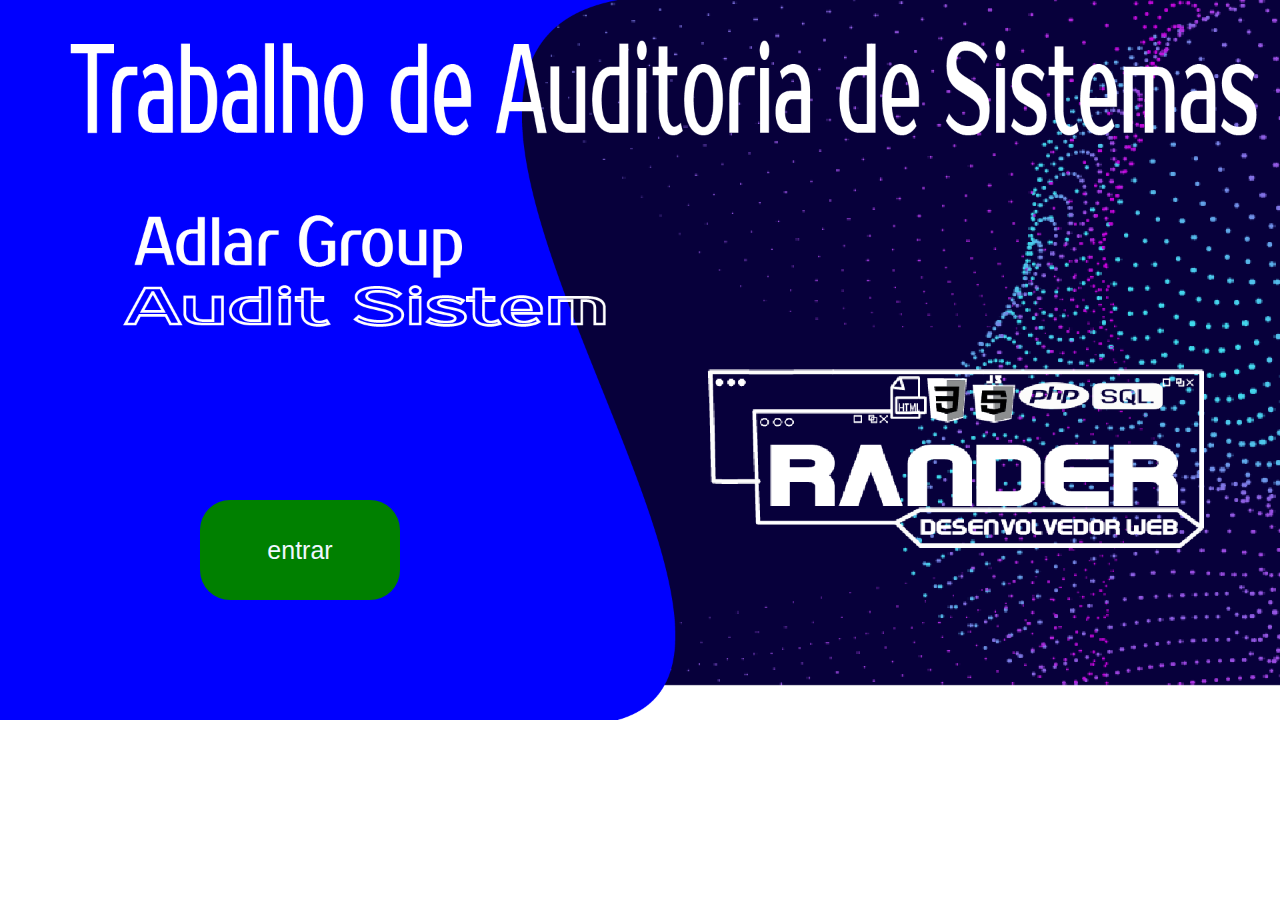
<file: index.html>
<!DOCTYPE html>
<html lang="en">
<head>
    <meta charset="UTF-8">
    <meta http-equiv="X-UA-Compatible" content="IE=edge">
    <meta name="viewport" content="width=device-width, initial-scale=1.0">
    <link rel="stylesheet" href="style2.css">
    <title>Document</title>
</head>
<body class="container">
<a href="redirect.html"><button>entrar</button></a>
</body>
</html>
</file>
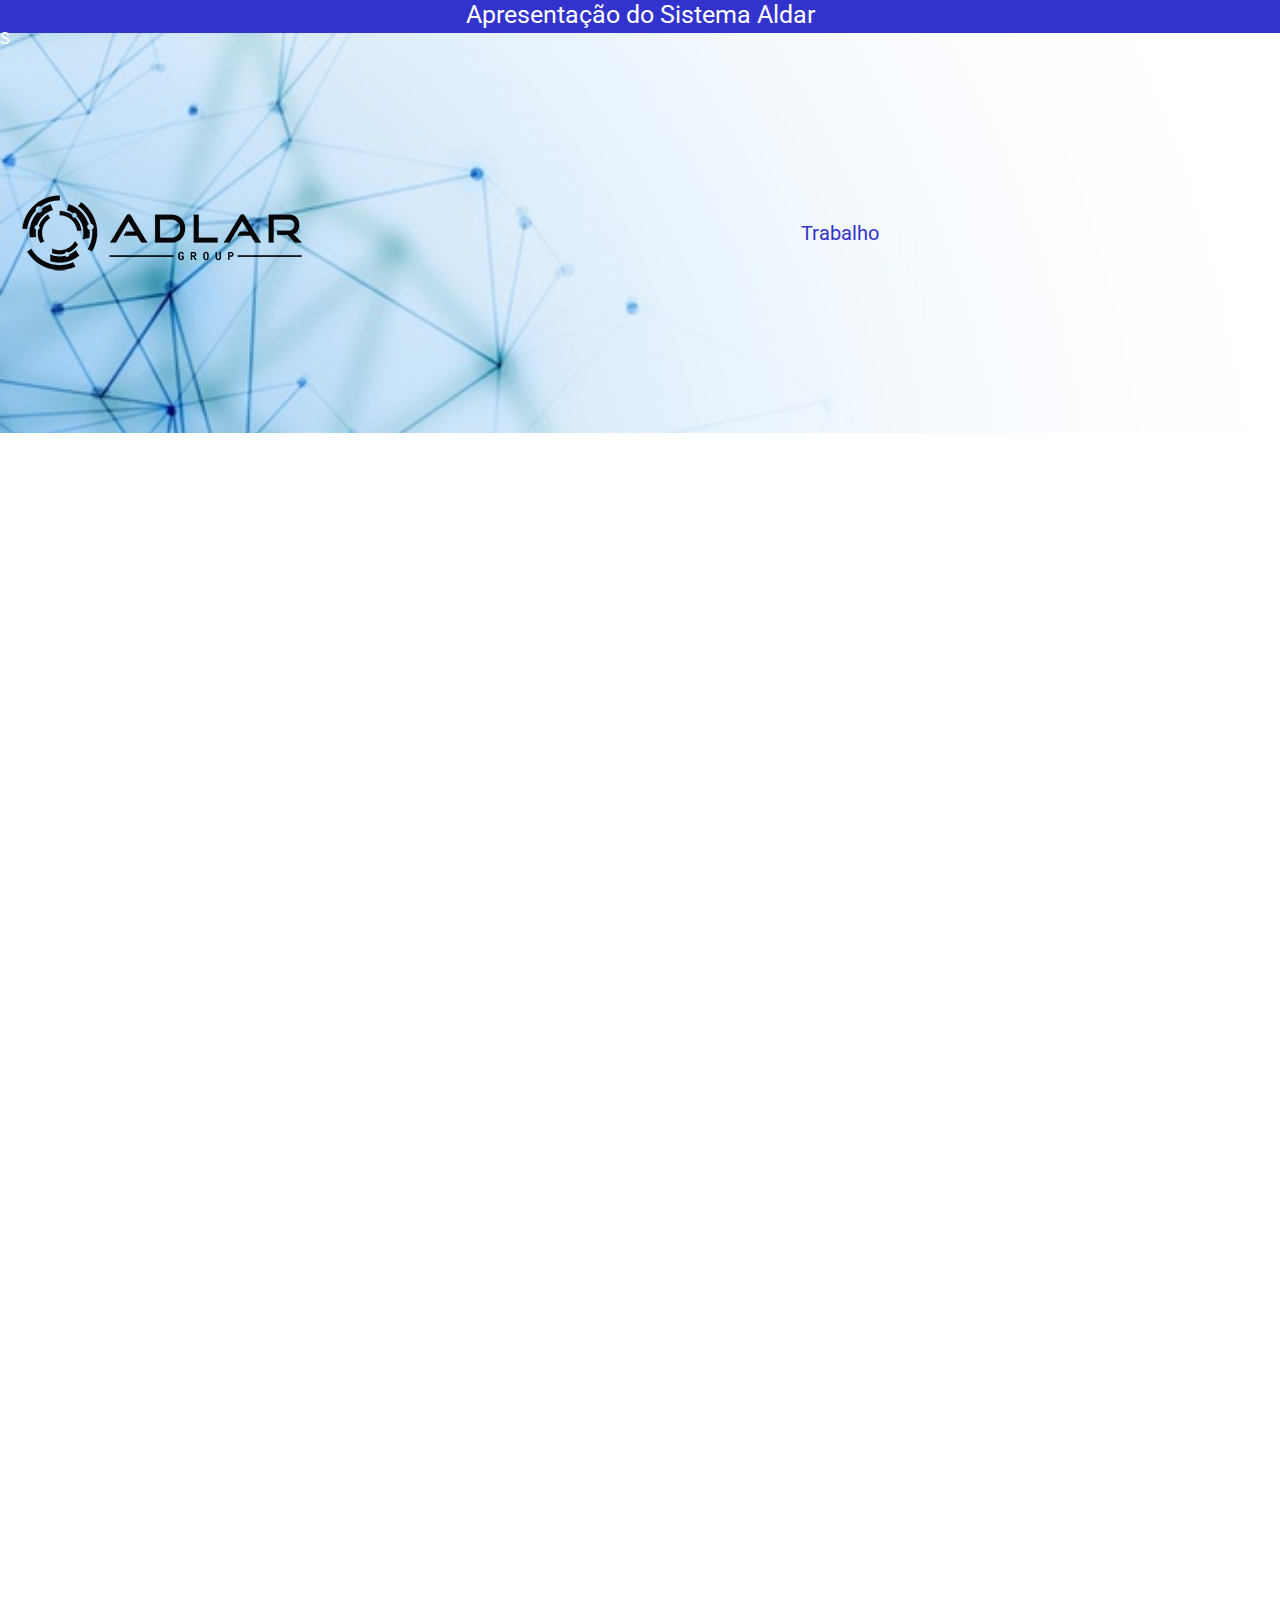
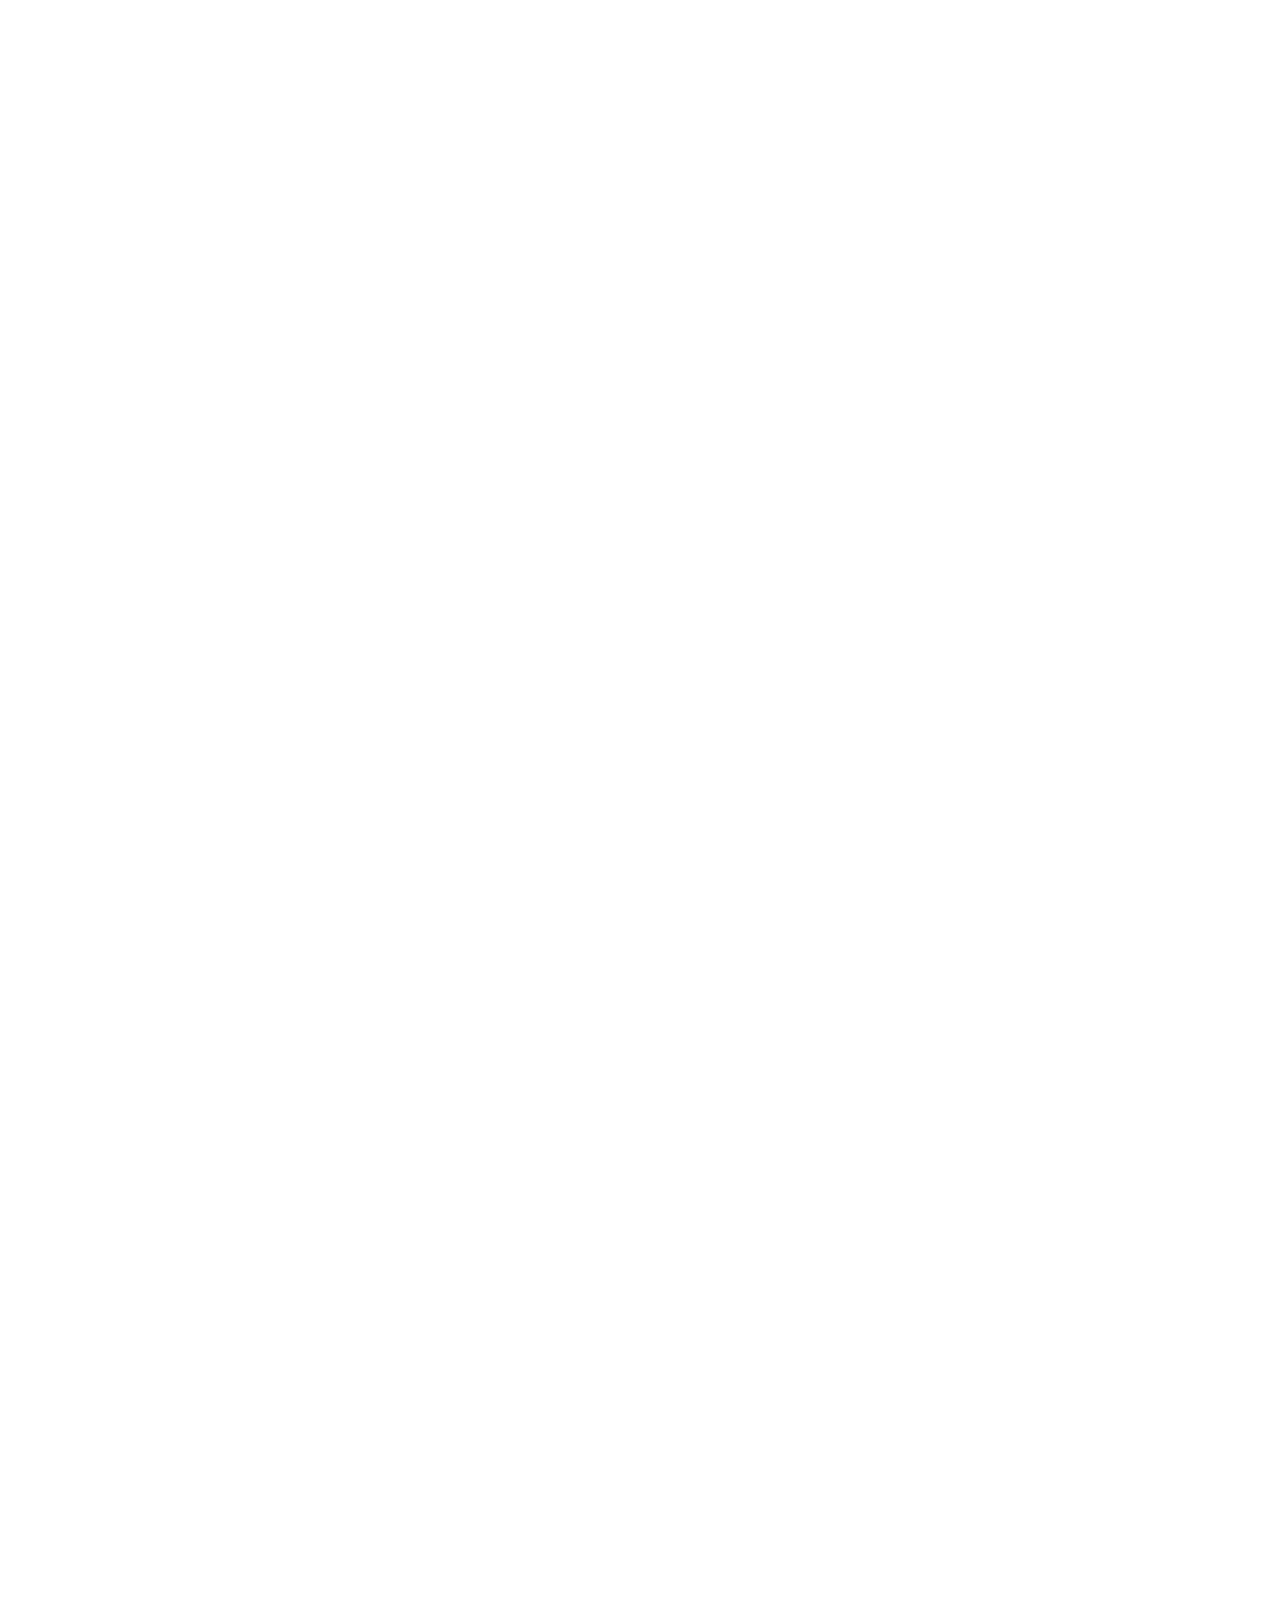
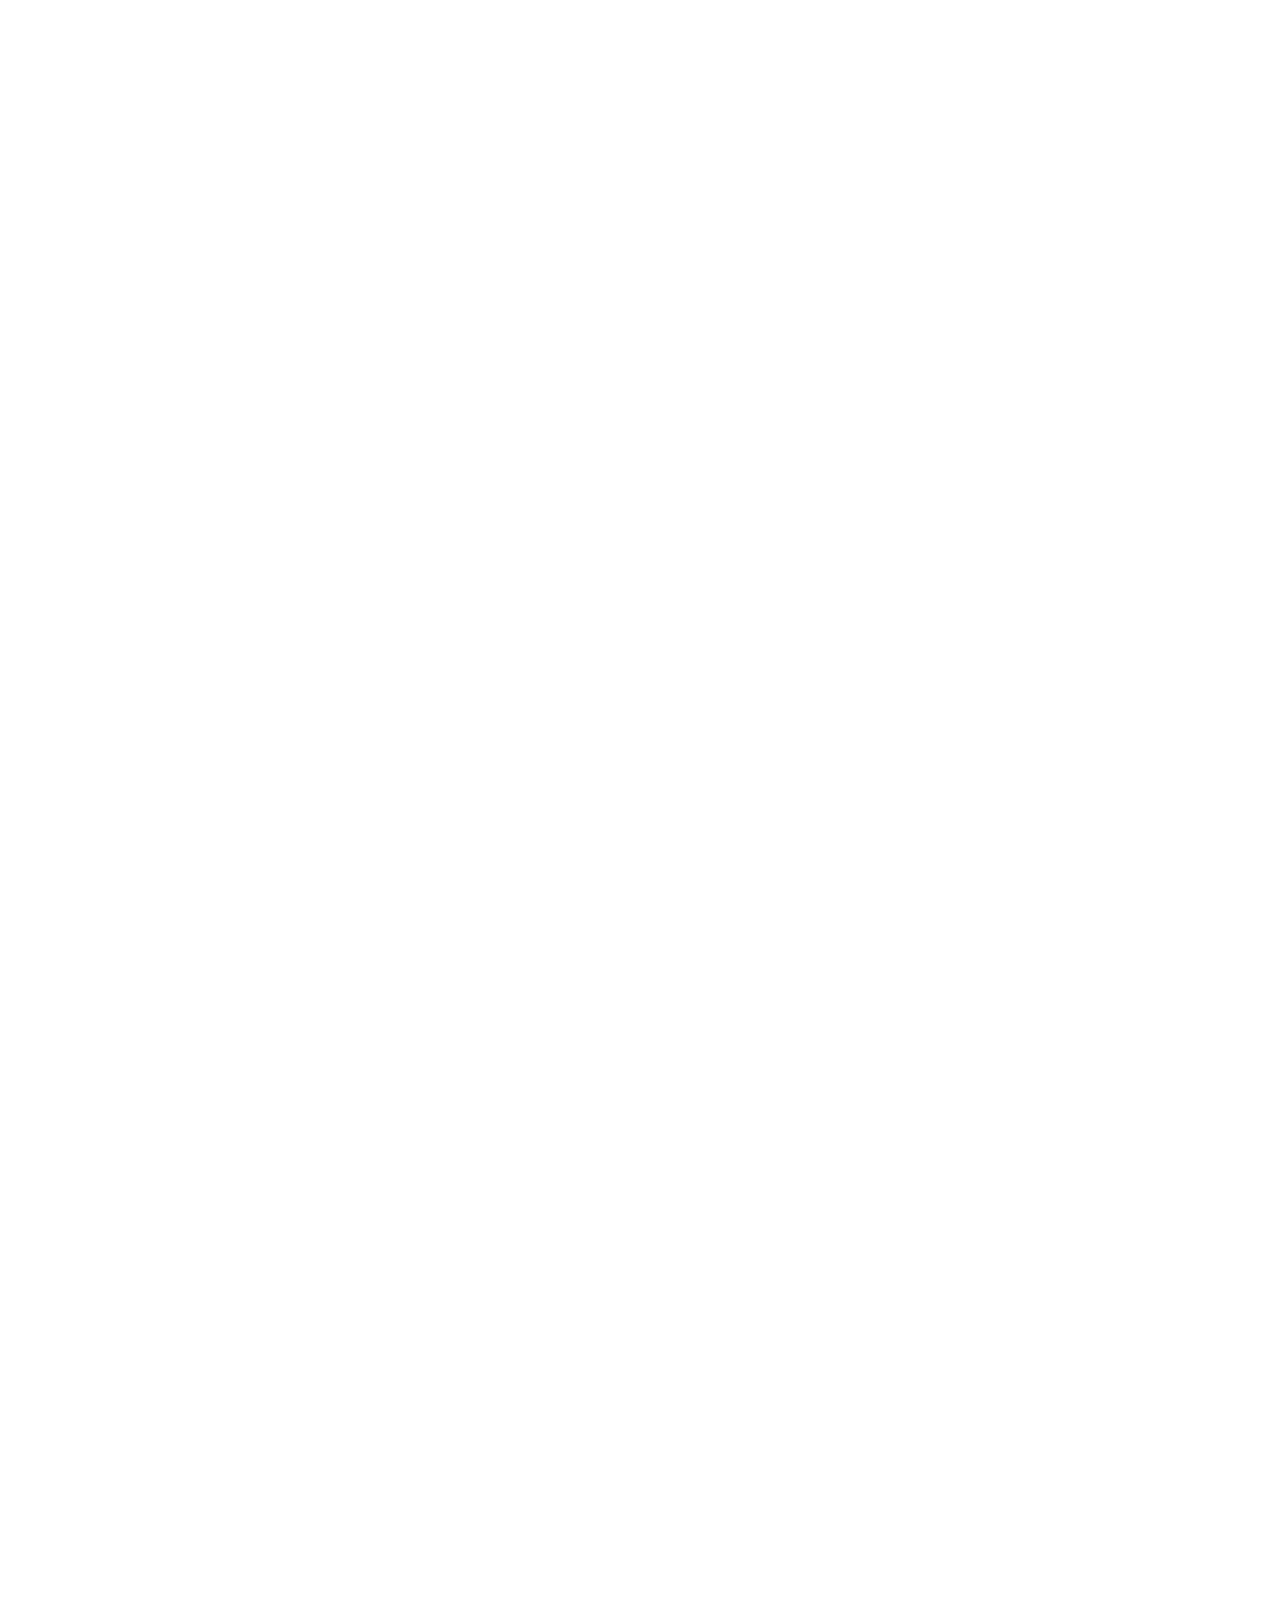
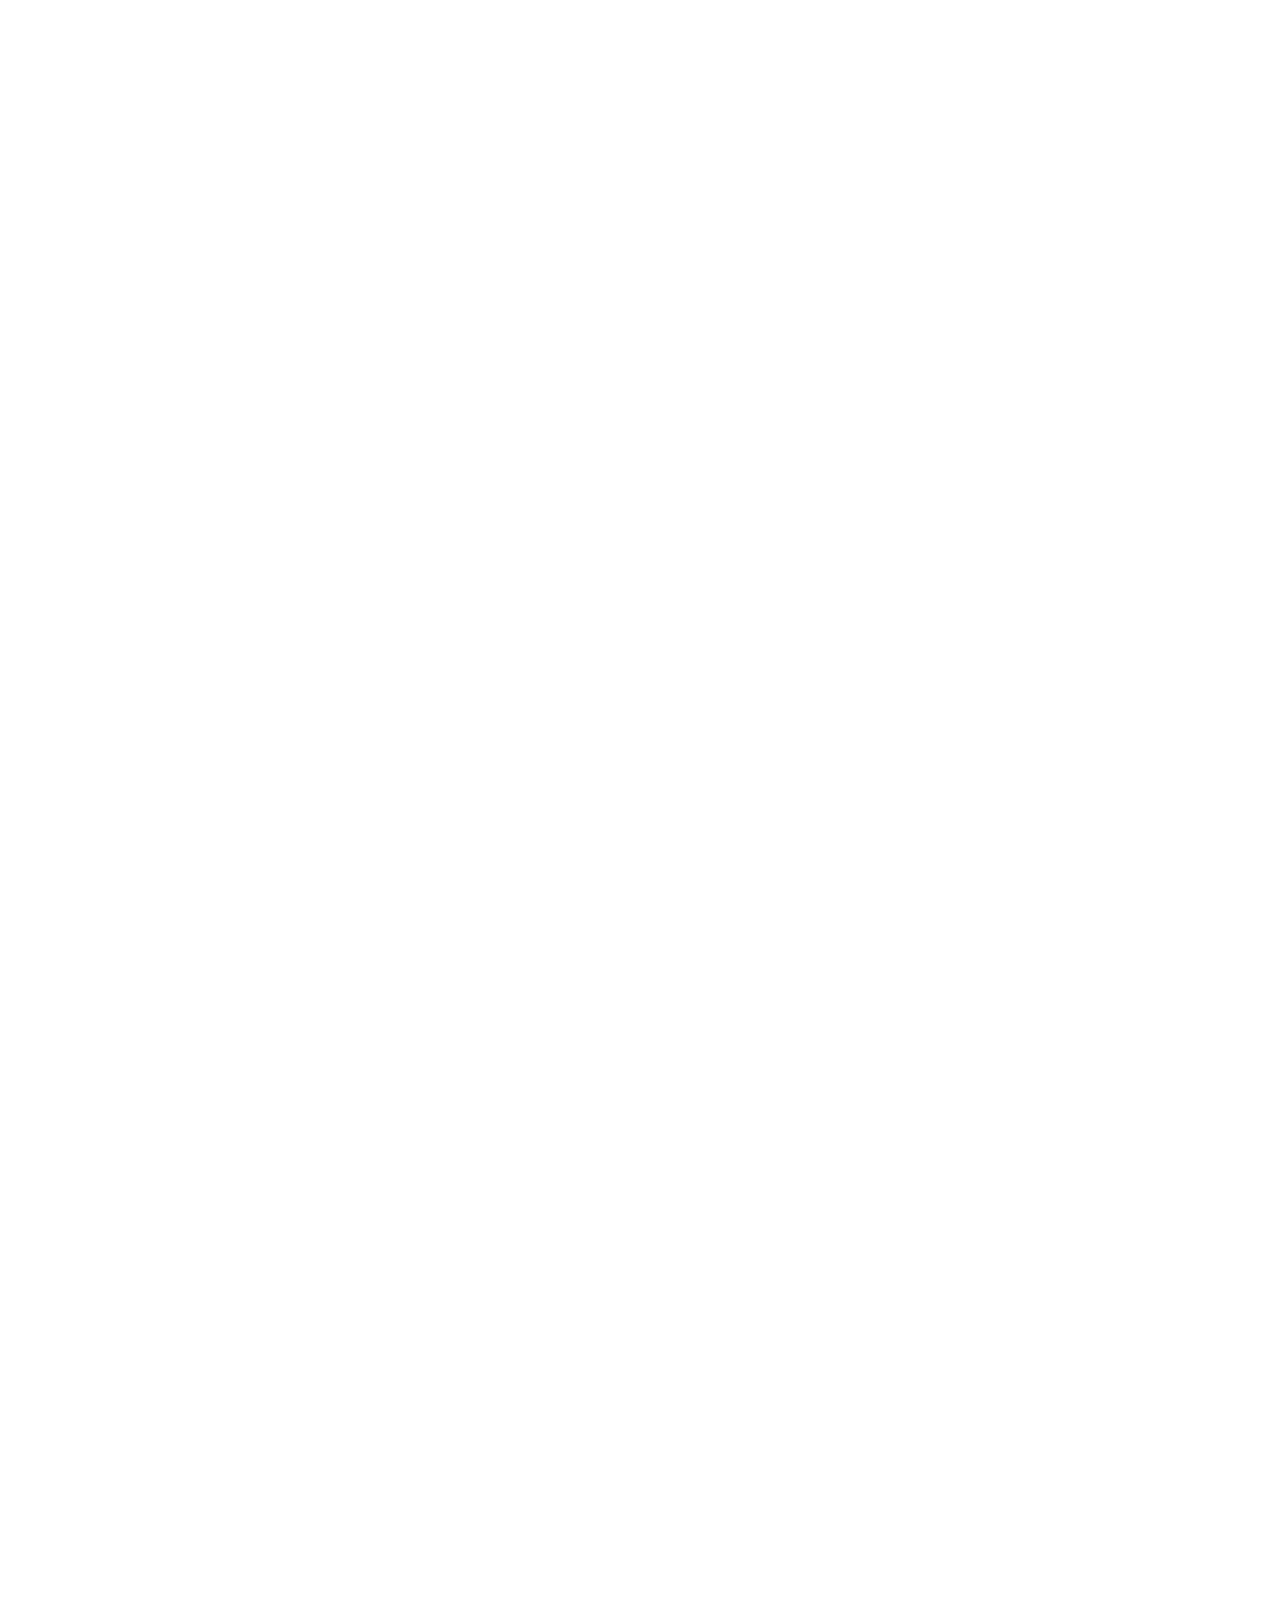
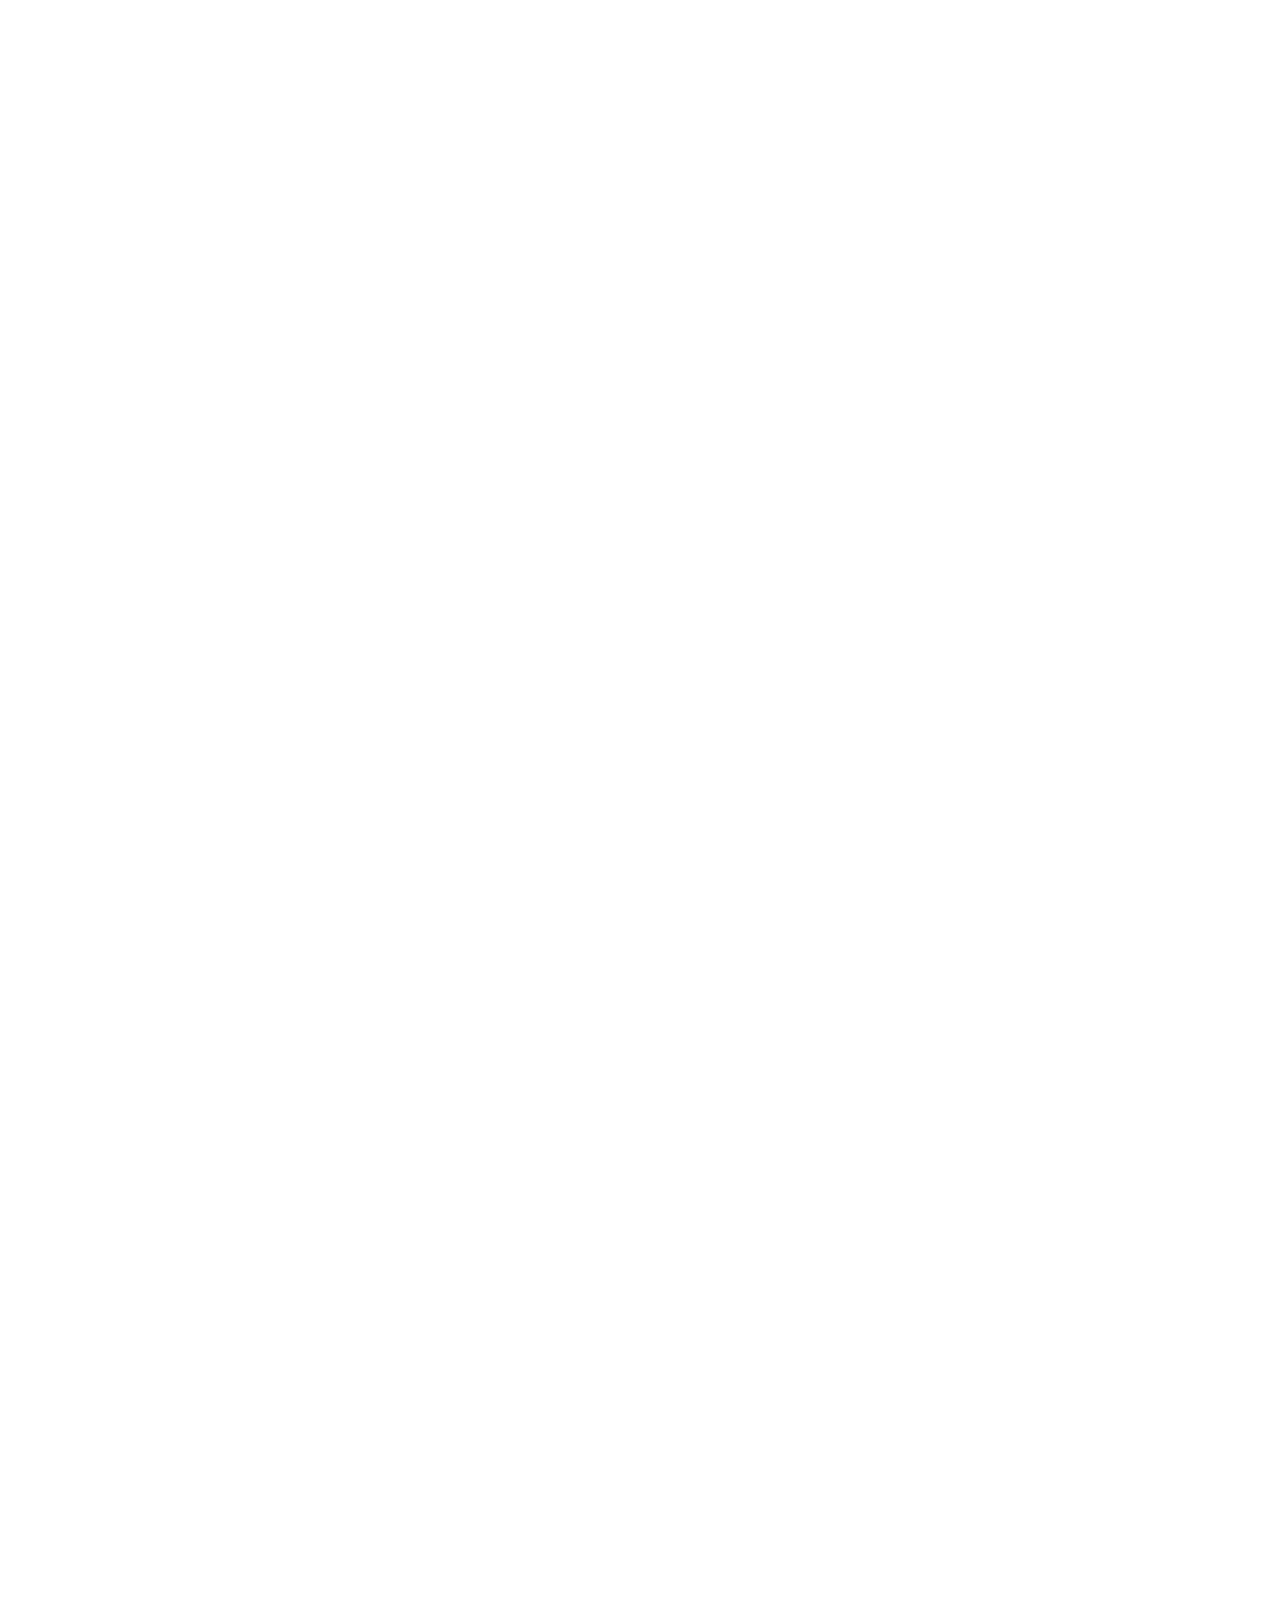
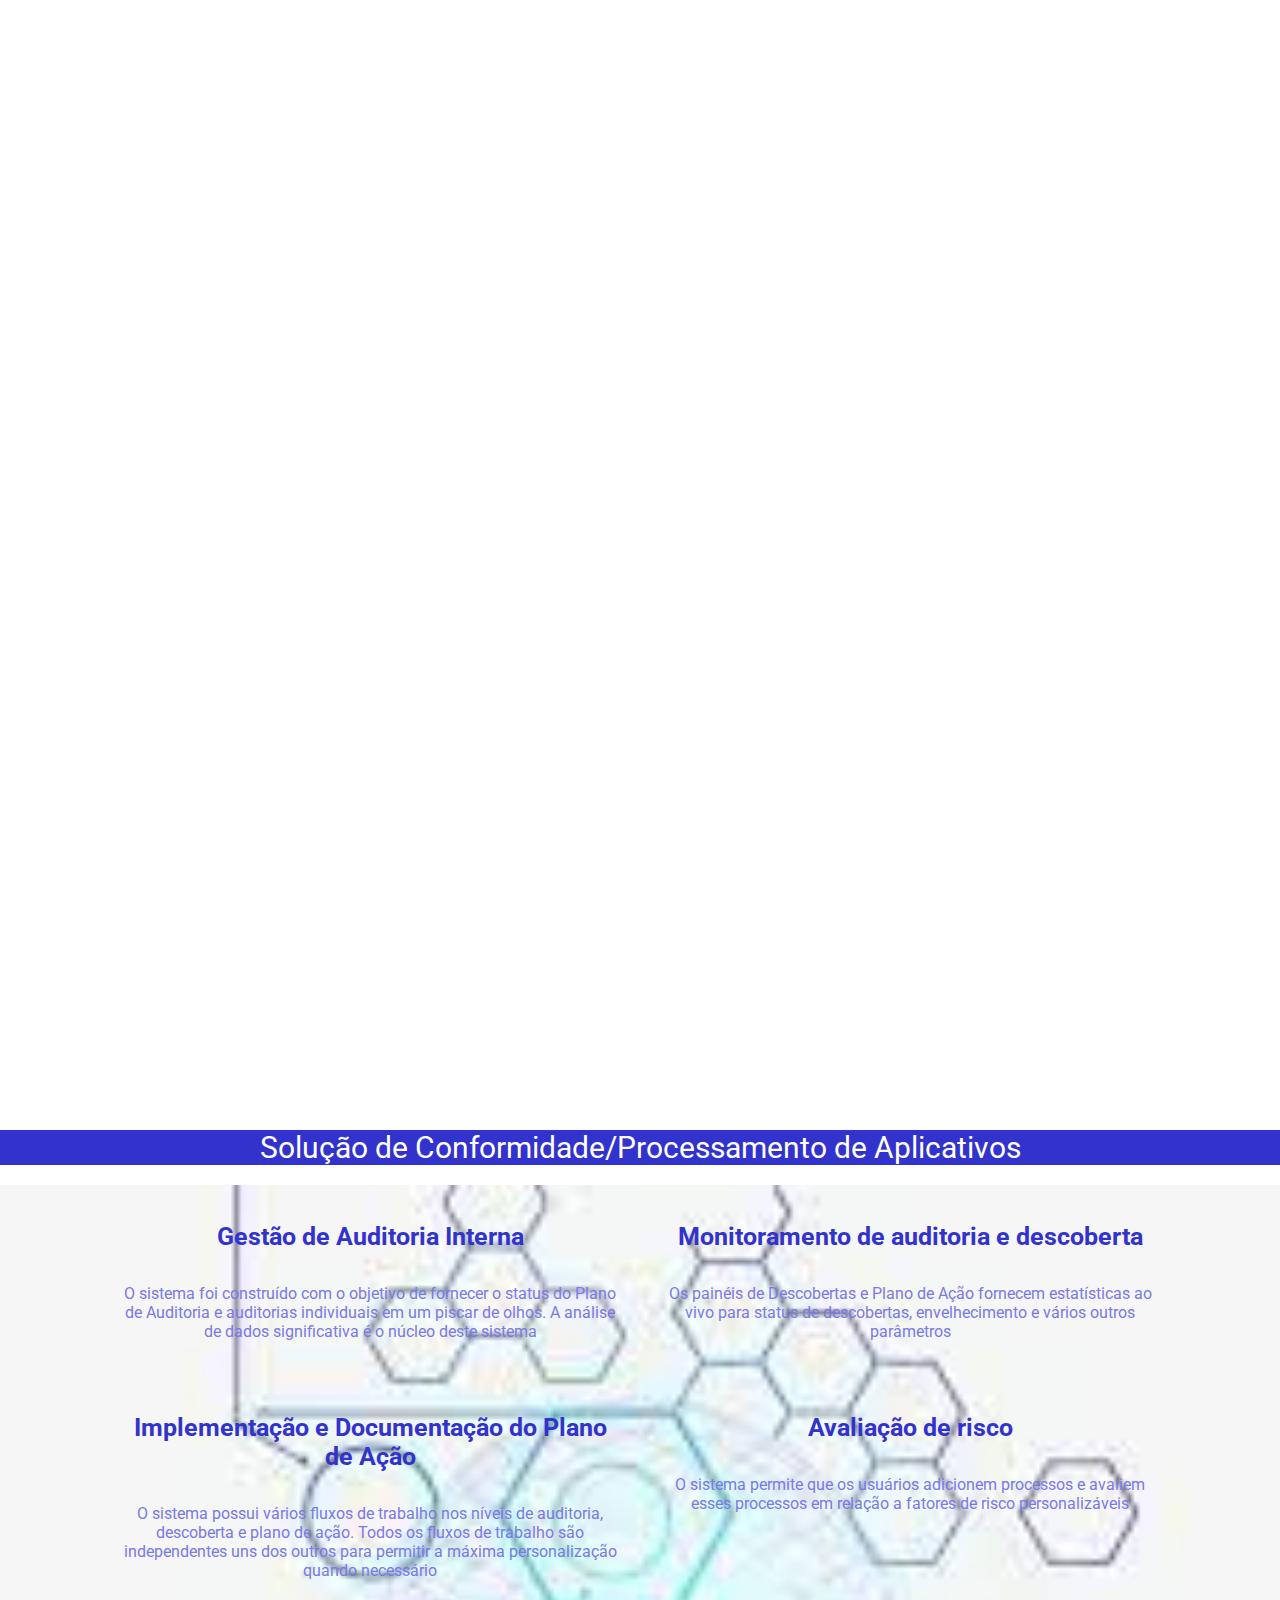
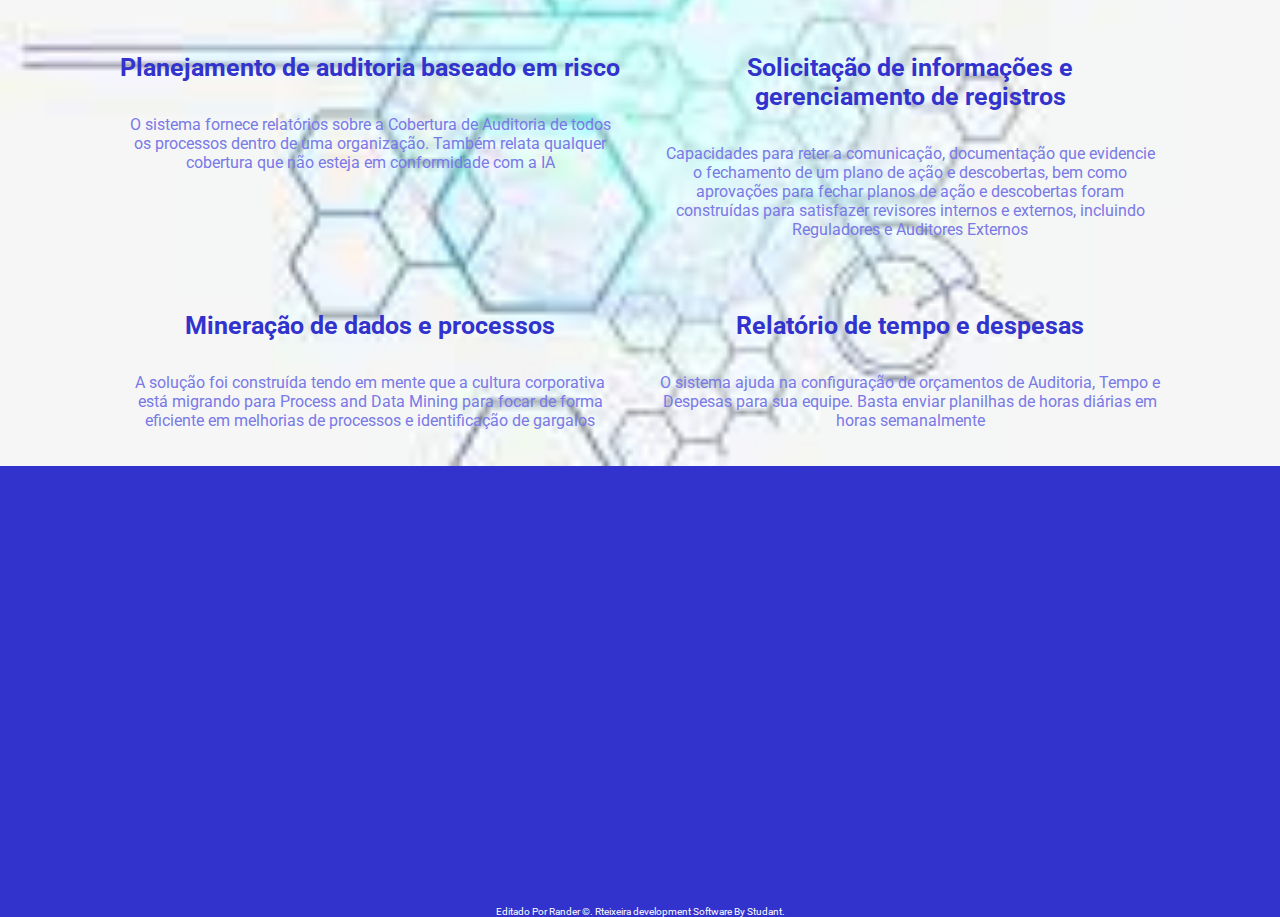
<file: inicial.html>
<!DOCTYPE html>
<html lang="pt-br">

<head>
    <meta charset="UTF-8">
    <meta http-equiv="X-UA-Compatible" content="IE=edge">
    <meta name="viewport" content="width=device-width, initial-scale=1.0">
    <link rel="stylesheet" href="style.css">
    <link rel="preconnect" href="https://fonts.googleapis.com">
    <link rel="preconnect" href="https://fonts.gstatic.com" crossorigin>
    <link
        href="https://fonts.googleapis.com/css2?family=Roboto:ital,wght@0,100;0,300;0,400;0,500;0,700;1,100;1,300;1,400;1,500;1,700&display=swap"
        rel="stylesheet">
    <title>Document</title>
</head>

<body>
    
    <header>
      
        
    </div>
    <div class="cabecalho">Apresentação do Sistema Aldar</div>
        S
    </header>
    <section class="banner">
        <div class="logo"><img src="adlar-group-logo-white.png" alt=""></div>
        <div class="apresentacao"></div>
    </section>
    <section class="services">
        <div class="servico">
            <div class="image"><img src="seguranca.png" alt=""></div>
            <div class="text">
                <h1>Avaliação de Riscos</h1>
                <p>A avaliação de riscos consiste em
                    comparar os resultados da análise de riscos com os critérios de riscos para determinar
                    se o risco é aceitável. Isto envolve avaliar o nível de risco a fim de subsidiar a
                    tomada de decisão e determinar a ordem de prioridade de tratamento dos riscos</p>
            </div>
        </div>
        <div class="servico">
            <div class="image"><img src="plano.png" alt=""></div>
            <div class="text">
                <h1>Desenvolvimento do Plano de Auditoria Interna</h1>
                <p>Um programa de auditoria, também chamado de plano de auditoria, é um plano de
                    ação que documenta quais procedimentos um auditor seguirá para validar se uma
                    organização cumpre os regulamentos de conformidade.</p>
            </div>
        </div>
        <div class="servico">
            <div class="image"><img src="gestao.png" alt=""></div>
            <div class="text">
                <h1>Gestão do Plano de Auditoria Interna</h1>
                <p>O processo de auditoria interna visa desenvolver um plano
                    de ação que auxilie os gestores administrativos a alcançarem
                    os objetivos traçados pela organização. O auditor interno assume
                    a importante responsabilidade de avaliar os controles contábeis, financeiros e
                    operacionais da empresa</p>
            </div>
        </div>
        <div class="servico">
            <div class="image"><img src="localizacao.png" alt=""></div>
            <div class="text">
                <h1>Monitoramento do Plano de Ação</h1>
                <p>Os planos de ação dos objetivos estratégicos da
                    Ampla são monitorados de três formas. Semanalmente, cada projeto estratégico se
                    reúne para realizar o acompanhamento das ações estabelecidas para o mesmo. Além
                    dos componentes do grupo, participam também os diretores responsáveis pelos mesmos.</p>
            </div>
        </div>
        <div class="servico">
            <div class="image"><img src="fluxo.png" alt=""></div>
            <div class="text">
                <h1>Fluxo de trabalho</h1>
                <p>Fluxo de trabalho também conhecido como workflow
                    é o modo como os processos são realizados em uma empresa. Ele consiste em atividades realizadas
                    em uma organização a partir de
                    um padrão repetível e sequencial. </p>
            </div>
        </div>
        <div class="servico">
            <div class="image"><img src="proces.png" alt=""></div>
            <div class="text">
                <h1>Processamento e conformidade de aplicativos</h1>
                <p>Auxiliar empresas a alcançarem
                    integridade, segurança e disponibilidade de sistemas de informação e dados confidenciais, fornecendo
                    um
                    conjunto de regras e diretrizes que as ajudam no sentido de proteção. </p>
            </div>
        </div>
        <div class="servico">
            <div class="image"><img src="analize.png" alt=""></div>
            <div class="text">
                <h1>Análise de Dados</h1>
                <p>Análise de dados é o processo de aplicação de técnicas estatísticas
                    e lógicas para avaliar informações obtidas
                    a partir de determinados processos. O principal objetivo da prática é extrair
                    informações úteis a partir dos dados. </p>
            </div>
        </div>




    </section>
    <!--aqui muda a secao-->
    <section class="telas" data-anime="left">
        <div class="cabecalho">Estrutura do Sistema</div>
        <div class="imgEstr" style="background-image: url('estrutura.jpg');"></div>
        <div class="textTela">
            <div class="texto">
                <div class="bola"></div>O sistema permite que os usuários adicionem processos
                e avaliem esses processos em relação a fatores de risco personalizáveis
            </div>
            <div class="texto">
                <div class="bola"></div>Os processos de pontuação de risco e avaliação de risco podem acomodar
                políticas e diretrizes de usuários na organização
            </div>
            <div class="texto">
                <div class="bola"></div> O sistema fornece análise de dados ao vivo e resume os resultados. Todos os
                gráficos, uma vez clicados, levam o usuário a dados subjacentes
                pertencentes ao componente específico do gráfico. Os gráficos podem ser exportados e utilizados em
                relatórios externos
            </div>

        </div>




    </section>
    <div class="espaco"></div>
    <section class="telas" data-anime="rigth">
        <div class="cabecalho">Gestão do Plano de Auditoria Interna</div>
        <div class="imgEstr" style="background-image: url('gestaodeauditoria.jpg');"></div>
        <div class="textTela">
            <div class="texto">
                <div class="bola"></div>O sistema fornece o status dos Planos de Auditoria e auditorias individuais em
                um piscar de olhos. A análise de dados significativa é o núcleo deste sistema
            </div>
            <div class="texto">
                <div class="bola"></div>Vários painéis foram criados para fornecer gerenciamento com dados sob vários
                parâmetros
            </div>
            <div class="texto">
                <div class="bola"></div> O sistema tem a capacidade de fornecer estatísticas do ponto de
                lista do proprietário do processo/departamento,
                classificações de risco, cronogramas
                e comparativos. Os painéis podem ser
                personalizados e retratam dados ao vivo
            </div>

        </div>

    </section>






    <div class="espaco"></div>
    <section class="telas" data-anime="rigth">
        <div class="cabecalho">Localização e gerenciamento e monitoramento do plano de ação</div>
        <div class="imgEstr" style="background-image: url('local.jpg');"></div>
        <div class="textTela">
            <div class="texto">
                <div class="bola"></div>Os painéis de Descobertas e Plano de Ação fornecem estatísticas ao vivo do
                status
                das descobertas, envelhecimento e vários outros parâmetros
            </div>
            <div class="texto">
                <div class="bola"></div>Essas análises e recursos ajudam a gestão a se concentrar em áreas com maior
                retorno ou
                maior apetite por melhorias
            </div>
            <div class="texto">
                <div class="bola"></div>Análise de dados e gráficos podem ser criados para destacar o status das
                descobertas
                para cada departamento por meio de opções de filtragem
                fáceis de usar. Uma vez clicado, todos os gráficos levam a tabelas de dados que suportam esses gráficos
            </div>

        </div>

    </section>








    <div class="espaco"></div>
    <section class="telas" data-anime="left">
        <div class="cabecalho">Análise de dados</div>
        <div class="imgEstr" style="background-image: url('analise.jpg');"></div>
        <div class="textTela">
            <div class="texto">
                <div class="bola"></div>O sistema permite que os usuários adicionem processos e avaliem o risco que
                esses
                processos têm em relação a fatores de risco personalizáveis
            </div>
            <div class="texto">
                <div class="bola"></div>Os processos de pontuação de risco e avaliação de risco no sistema podem
                acomodar políticas e diretrizes na organização
            </div>
            <div class="texto">
                <div class="bola"></div> O sistema fornece análise de dados ao vivo e resume os resultados. Todos os
                gráficos, uma vez clicados, levam o usuário a dados subjacentes
                pertencentes ao componente específico do gráfico. Os gráficos podem ser exportados e utilizados em
                relatórios externos
            </div>

        </div>

    </section>






    <div class="espaco"></div>
    <section class="telas"data-anime="left">
        <div class="cabecalho">Solução de Conformidade/Processamento de Aplicativos</div>
        <div class="imgEstr" style="background-image: url('solucao.jpg');"></div>
        <div class="textTela">
            <div class="texto">
                <div class="bola"></div>Esta solução destina-se às Autoridades de Conformidade e Licenciamento, bem como
                às instituições que aceitam candidaturas e aprovam as referidas candidaturas
            </div>
            <div class="texto">
                <div class="bola"></div>Os usuários em potencial incluem entidades governamentais que concedem várias
                licenças,
                institutos de educação e organizações que oferecem associações
            </div>


        </div>

    </section>

    <div class="espaco" ></div>
    <section class="telas"data-anime="left">
        <div class="cabecalho">Solicitação e retenção de arquivos</div>
        <div class="imgEstr" style="background-image: url('reter.jpg');"></div>
        <div class="textTela">
            <div class="texto">
                <div class="bola"></div>A solução fornece um portal online baseado em nuvem para solicitar e
                reter arquivos dentro de uma organização e com terceiros
            </div>



        </div>

    </section>
    <!--aqui muda a secao novamente-->
    <div class="espacofinal"></div>
    <div class="cabecalhofinal">Solução de Conformidade/Processamento de Aplicativos</div>

    <div class="partefinal">
        <div class="final">
            <h1>Gestão de Auditoria Interna</h1>
            <p>O sistema foi construído com o objetivo
                de fornecer o status
                do Plano de Auditoria e auditorias individuais em um
                piscar de olhos. A análise de dados significativa é o núcleo deste sistema</p>
        </div>


        <div class="final">
            <h1>Monitoramento de auditoria e descoberta</h1>
            <p>Os painéis de Descobertas e Plano de Ação fornecem estatísticas
                 ao vivo para status de descobertas, envelhecimento e vários outros parâmetros</p>
        </div>


        <div class="final">
            <h1>Implementação e Documentação do Plano de Ação</h1>
            <p>O sistema possui vários fluxos de trabalho nos níveis de auditoria, descoberta e plano de ação.
                 Todos os fluxos de trabalho são independentes uns dos outros para permitir a máxima personalização
                  quando necessário</p>
        </div>


        <div class="final">
            <h1>Avaliação de risco</h1>
            <p>O sistema permite que os usuários adicionem processos e avaliem esses processos em relação a 
                fatores de risco personalizáveis</p>
        </div>


        <div class="final">
            <h1>Planejamento de auditoria baseado em risco</h1>
            <p>O sistema fornece relatórios sobre a Cobertura de Auditoria de todos os processos dentro de uma organização.
                 Também relata qualquer cobertura que não esteja em conformidade com a IA</p>
        </div>
        <div class="final">
            <h1>Solicitação de informações e gerenciamento de registros</h1>
            <p>Capacidades para reter a comunicação, documentação que evidencie o fechamento de um plano de ação 
                e descobertas, bem como aprovações para fechar planos 
                de ação e descobertas foram construídas para satisfazer revisores internos e externos, 
                incluindo Reguladores e Auditores Externos</p>
        </div>
        <div class="final">
            <h1>Mineração de dados e processos</h1>
            <p>A solução foi construída tendo em mente que a cultura corporativa está migrando para Process and Data Mining para
                 focar de forma eficiente em melhorias de processos e identificação de gargalos</p>
        </div>
        <div class="final">
            <h1>Relatório de tempo e despesas</h1>
            <p>O sistema ajuda na configuração de orçamentos de Auditoria, Tempo e Despesas para sua equipe. 
                Basta enviar planilhas de horas diárias em horas semanalmente</p>
        </div>
    </div>
    <div class="container_joia"><div class="joia"></div></div>
    <footer>
        <div class="footerLeft" data-anime="left">
		<table>
		<tr>
		<th>
		<h1>Trabalho de Auditoria</h1>
		</th>
		</tr>
		
		<tr>
		<td>icon</td>
		<td>Rander Gabriel Batista Teixeira</td>
		</tr>
		
		<tr>
		<td>icon</td>
		<td>Cristiane </td>
		
		</tr>
		<tr>
		<td>icon</td>
		<td>6º GTI IF Goiano Campus Urutaí</td>
		</tr>
		
		<tr>
		<td>icon</td>
		<td>rander.teixeira@estudante.ifgoiano.edu.br</td>
		</tr>
		
		<tr>
		<td>icon</td>
		<td>https://www.adlargroup.com</td>
		</tr>
		</table>
		
		<div>Todos os Direitos reservados a Adlar Group</div>
		
		
		</div>
        <div class="footerRigth" data-anime="rigth">
		<div class="and_text"><h1>SOBRE TRABALHO</h1>
		<p>O trabalho foi feito com o intuito de mostrar como funciona e as principais funcionalidades de um software de  auditoria 
		com a integração da gestão dos processos de auditoria .</p>
		<div class="and_img"><img src="adlar-group-logo-white.png"</div>
		<div>
		<button class="and_btn" onclick="voltar()">topo</button>
		</div>
		
		</div>
		</div>
   
   </footer>
   <div class="edit">Editado Por Rander &copy. Rteixeira development Software By Studant.</div>
   
   <script src="script.js"></script>
</body>

</html>
</file>
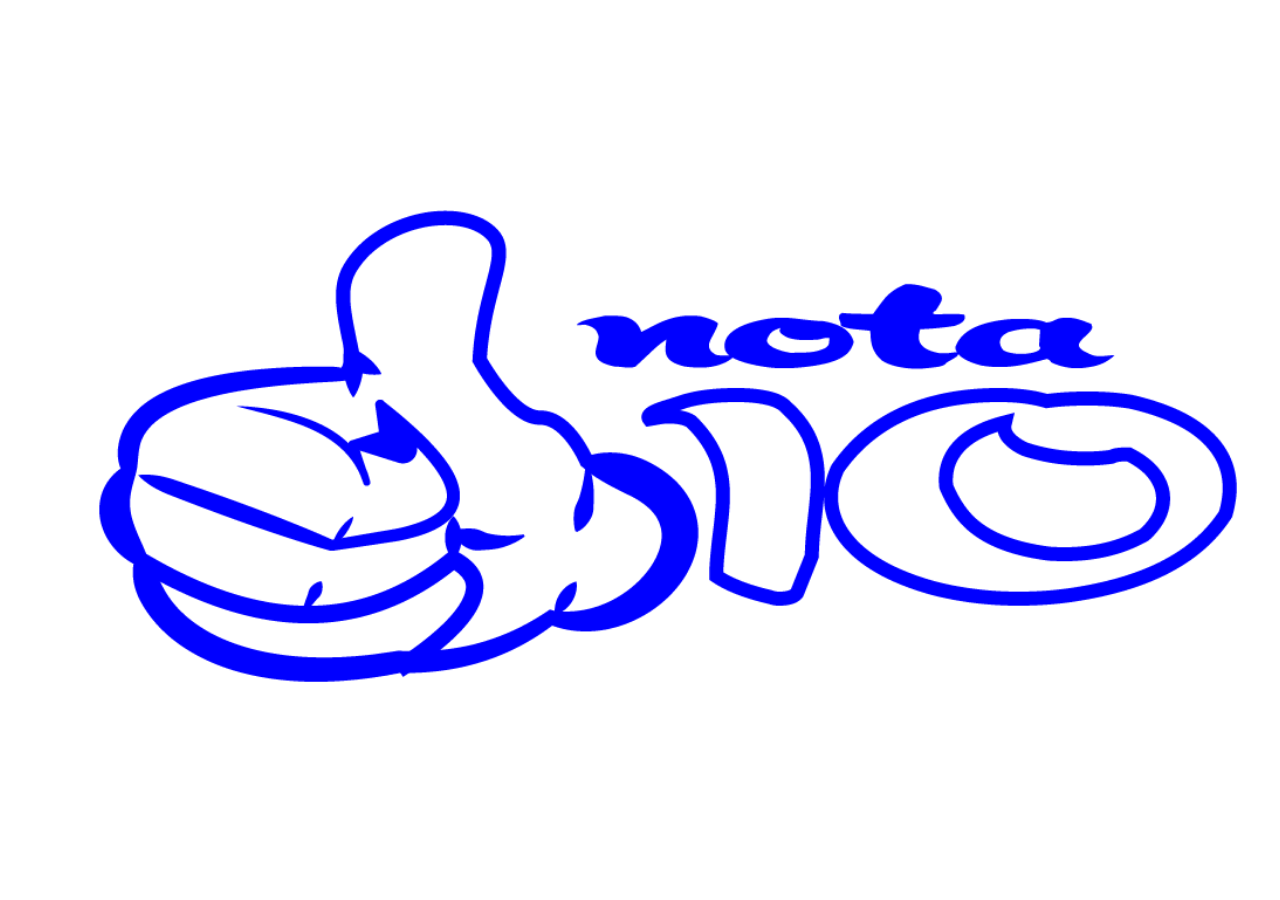
<file: redirect.html>
<html lang="en">
<head>
    <meta charset="UTF-8">
    <meta http-equiv="X-UA-Compatible" content="IE=edge">
    <meta name="viewport" content="width=device-width, initial-scale=1.0">
    <link rel="stylesheet" href="style2.css">
    <title>Document</title>
	<style>
	@keyframes pisca {
    0% { opacity: 0.3; }
    50%{ opacity:0.5};
    100% { opacity: 1; }
}
	.pisca{
	width:100%;
	height:100%;
	background-image:url('joia.png');
	background-size:cover;
	background-position:center;
	animation:pisca 2s infinite;
	}
	
	</style>
</head>
<body>
<div class="pisca">


</div>
</body>
<script>
setTimeout(function() {
    window.location.href="inicial.html";
}, 5000);

</script>
</html>
</file>
<file: style2.css>
.container{
    cursor:crosshair;
    
    background-image: url('index3.png');
    background-size:cover;
    background-position: top;
    background-repeat: no-repeat;
    
    
    
}
@keyframes fa-blink {
    0% { opacity: 0; }
    
    100% { opacity: 1; }
}
button{
   position: absolute;
   top: 500px;
   left: 200px;
   width: 200px;
   height: 100px;
   background-color: green;
   color: aliceblue;
   border-radius: 30px;
   font-size: 25px;
   border: none;
   outline: none;
  
   animation: fa-blink 5s ;
}
button:hover{
    background-color: aqua;
    color: blue;
}
</file>
<file: style.css>
/*animacao*/



body{
    
    margin: auto;
    font-family: 'Roboto', sans-serif;
    max-width: 100vw;
    overflow-x: hidden;
    
}
header{
    background-color: #3232CD;
    color: white;
    margin: 0;
}
.cabecalho{
    font-size: 25px;
    text-align: center;
}
.menu ul {
    display: flex;
    list-style: none;
    cursor: pointer;
}
.menu li{
    flex: 1;
    transition: all 0.5s;
    text-align: center;
    font-size: 15px;
}
.menu li:hover{
    background-color: white;
    color:  #3232CD;
    
}
.banner{
    display: flex;
    height: 400px;
    
    color: #3232CD;
    background-image: url('fundo.jpg');
    background-position: center;
    background-size: cover;
    justify-content: center;
    align-items: center;
    margin-top: -15px;
   
}
.logo{
    padding: 20px;
    width: 30%;

}
.espaco{
    width:100vw;
    height: 400px;
  
}
.apresentacao{
    width: 70%;
    text-align: center;
    padding: 20px;
    font-size: 20px;
}
.services{
    max-width: 100vw;
    overflow: hidden;
    display: flex;
    flex-wrap: wrap;
    align-items: center;
    justify-content: center;
    margin-top: -50px;
    transition: all ease 2s;
    margin-left: 2500px;

    
}
.servico{
    display:flex;
    flex-direction: column;
    align-items: center;
    
    margin: 10px;
    width: 300px;
    height: 400px;
    align-items: center;
    background-color: rgba(120, 138, 241, 0.295);
    border-radius: 10px;
    border-top:1px solid  rgba(255, 255, 255, 0.76) ;

}
.servico:hover{
background-color: rgba(120, 138, 241, 0.400);

}
.image{
    width: 100px;
    height: 100px;
    
    border-radius:50px ;
    
}
.image img{
    width: 80px;
    height: 80px;
    text-align: center;
}
.text{
    text-align: center;
}
.text p{
    color: #4d4dc4d5;
}
.text h1{
    color: #3232CD;
}
.telas{
    background-image: url('fundo.png');

    background-size: cover;
    background-repeat: no-repeat;
    width: 100%;
    height: 600px;

}

.imgEstr{
    width: 100%;
    height: 100%;
    
    background-size: cover;
    background-repeat: no-repeat;
    display: block;
    
}
.textTela{
    display: flex;
    flex-wrap: wrap;
    background-color: rgba(120, 138, 241, 0.295);
    border-radius: 10px;
    border-top:1px solid  rgba(116, 114, 245, 0.938) ;
    border-bottom:1px solid  rgba(116, 114, 245, 0.938) ;
    
    
}.bola{
    width: 30px;
    height: 30px;
    border-radius: 50px;
    background-image: url('iconr.png');
    margin-bottom: 10px;

}
.texto{
    display: flex;
    flex-direction: column;

    align-items: center;
    flex: 1;
    
    padding: 20px;
    text-align: center;
    
    color: #3232CD;
    margin: 20px;
}
.espacofinal{
    width:100%;
    height: 200px;
  
}
.cabecalhofinal{
    width: 100%;
    background-color: #3232CD;
    color:white;
    font-size: 30px;
    text-align: center;
    margin-bottom: 20px;
}
.partefinal{
    display: flex;
    flex-wrap: wrap;
    flex-direction: row;
    justify-content: center;
    background-image: url('images.jpg');
    background-size: cover;
    background-repeat:no-repeat;
    background-position: center;
   
}
.final{
  
   
    display: flex;
    flex-direction: column;
    text-align: center;
    
    color:#3232CD;
    margin: 20px;
    border-radius: 11px;
    width: 500px;

}
.final p{
    color: #7979e7;
}
.final h1{
    font-size: 25px;
}
footer{
    background-color: #3232CD;
    display: flex;
}
.footerLeft{
    color: white;
width: 50%;
border-right: 1px solid white;
height: 400px;
padding: 20px;
}

.footerRigth{
    width: 50%;
    color: white;
    height: 400px;
    padding: 20px;
	display: flex;
	text-align:center;
	flex-direction:column;
	justify-content:center;
	align-items:center;
	padding:20px;
}

.edit{
	font-size:10px;
	color:white;
	text-align:center;
	background-color:#3232CD;
	
	
}
.and_btn{
	  border: none;
	outline: none;
	width:70px;
		height:50px;
		background-color:green;
		color:white;
		font-size:20px;
		border-radius:10px;
		margin-top:30px;
		
}


[data-anime]{

    opacity: 0;
    transition: 1s;
}
[data-anime="left"]{
    transform: translate3d(-50px,0,0);
}
[data-anime="rigth"]{
    transform: translate3d(50px,0,0);
}
[data-anime].animate {
opacity: 1;
transform:translate3d(0px,0px,0px) ;
}
</file>
